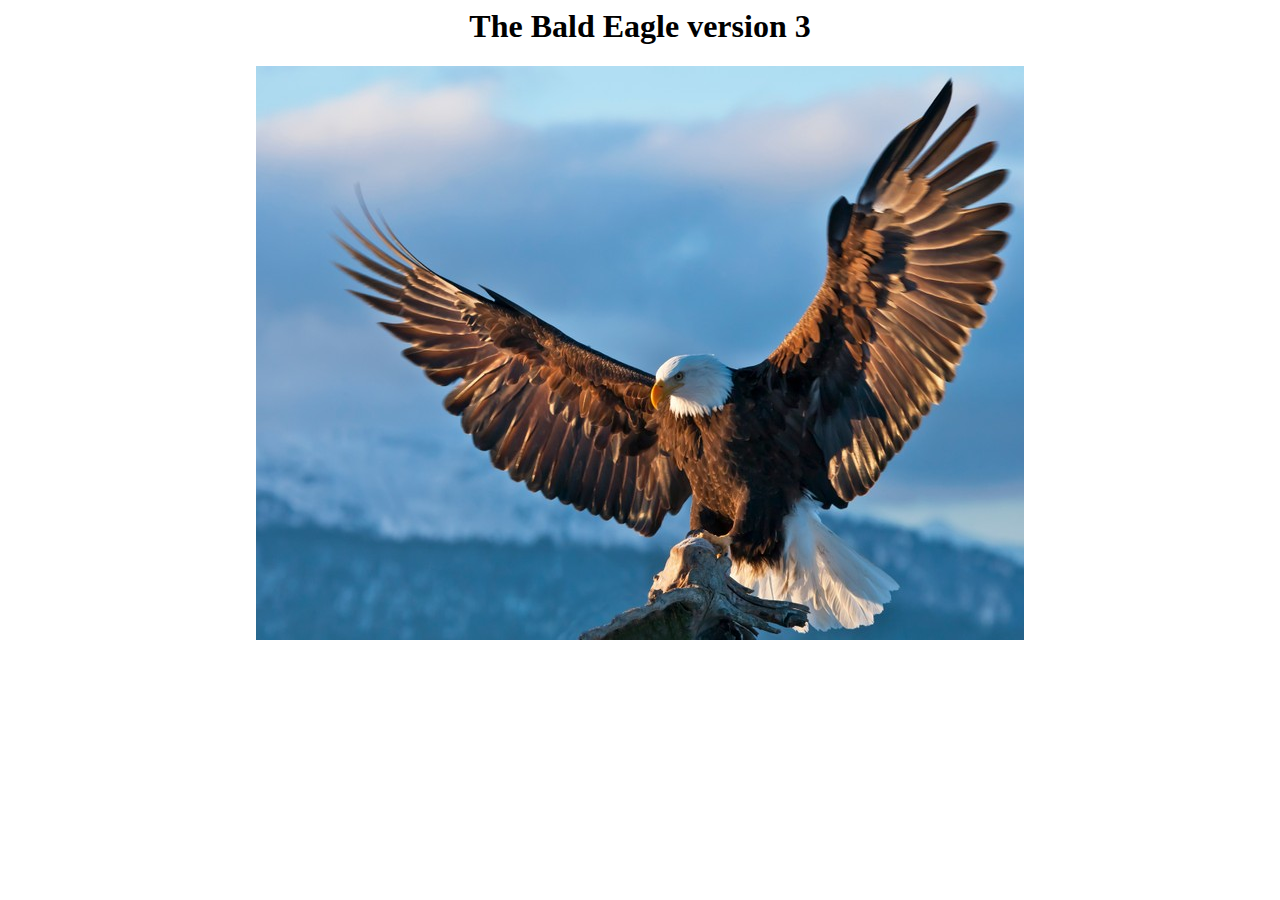
<file: 09-AWS/08-S3-2/Obje/index.html>
<html>
    <head>
        <title> The Bald Eagle Version 3</title>
    </head>
    <body>
        <center><h1> The Bald Eagle version 3</h1><center>
        <center><img src="eagle.jpg" alt="Wild Eagle"</center>
    </body>
</html>
</file>
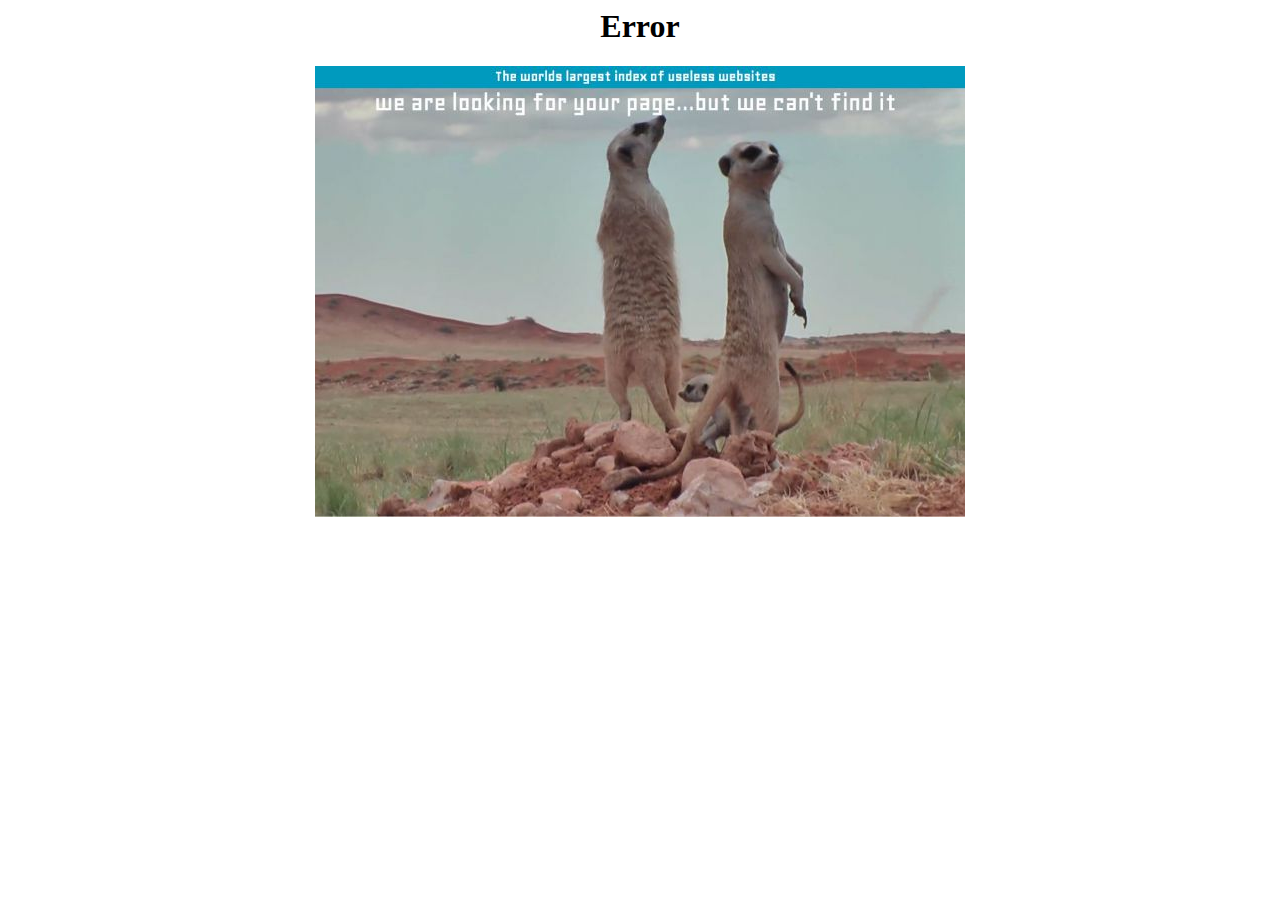
<file: 09-AWS/26-Route53-2/Error Web Site/index.html>
<html>
    <head>
        <title> ERROR </title>
    </head>
    <body>
        <center><h1> Error</h1><center>
        <center><img src="web-design-funny-404.jpg" alt="Error"</center>
    </body>
</html>
</file>
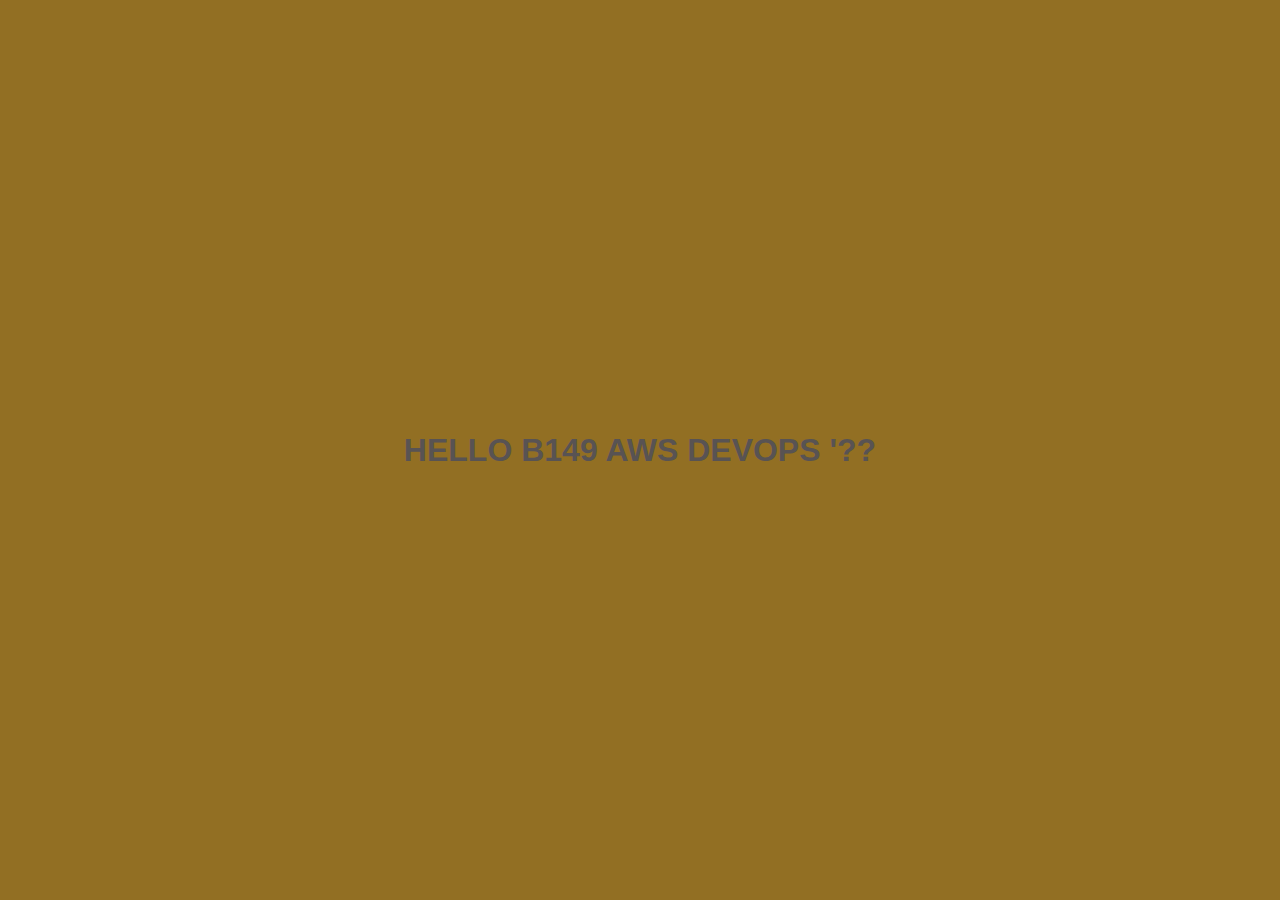
<file: 09-AWS/31-CloudFront/hello-world/index.html>
<!DOCTYPE html>
<html lang="en">
    <head>
        <title>Hello world!</title>

        <meta charset="utf-8">

        <link rel="stylesheet" href="./css/style.css" />
    </head>

    <body>

        <h1>HELLO B149 AWS DEVOPS '??</h1>

    </body>
</html>
</file>
<file: 09-AWS/31-CloudFront/hello-world/css/style.css>
@font-face {
    font-family: AmazonEmber;
    src: url("https://a0.awsstatic.com/libra-css/fonts/amazon-ember/AmazonEmber_Lt.woff");
    font-weight: 400;
    font-style: normal;
    font-size: 12pt;
}

body {
    background: #926f23;
    font-family: AmazonEmber, Helvetica Neue, Helvetica, Arial, sans-serif;
    color: #585353;
    max-width: 75em;
    margin: 0 auto;
    display: flex;
    flex-direction: column;
    align-items: center;
    justify-content: center;
    height: 100vh;
}
</file>
